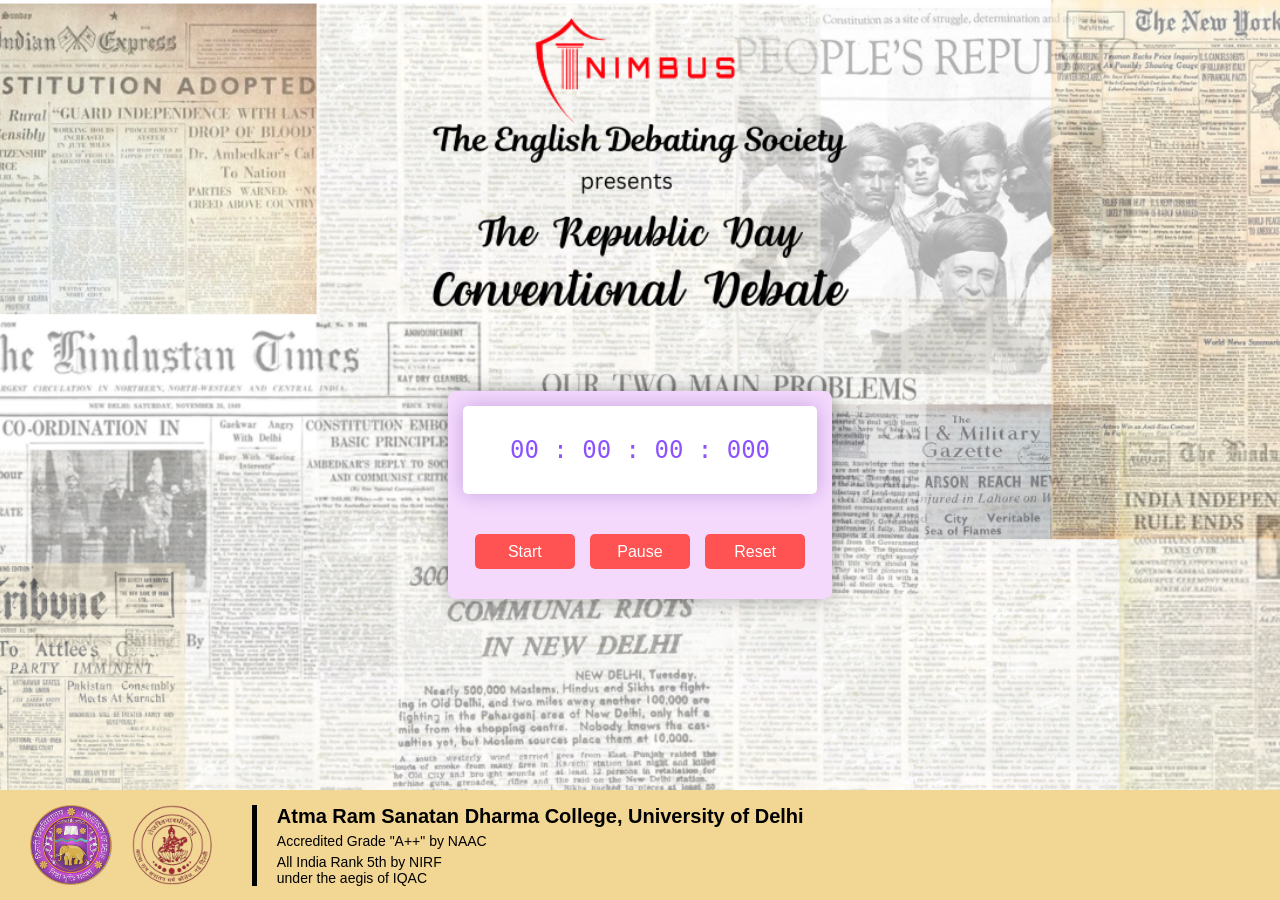
<file: index.html>
<!DOCTYPE html>
<html lang="en">
<head>
    <meta charset="UTF-8">
    <meta http-equiv="X-UA-Compatible" content="IE=edge">
    <meta name="viewport" content="width=device-width, initial-scale=1.0">
    <title>Stopwatch</title>
    <link rel="stylesheet" href="styles.css">
</head>
<body>
    
    <div class="container-timer">
        <div class="timer-display">
            00 : 00 : 00 : 000
        </div>
        <div class="buttons">
            <button id="start-timer">Start</button>
            <button id="pause-timer">Pause</button>
            <button id="reset-timer">Reset</button>
        </div>
    </div>

    <footer class="footer">
        <div class="footer-images">
            <img src="University of Delhi.png" alt="University of Delhi">
            <img src="removed-bg.png" alt="Logo">
            <div class="footer-text-container">
                <span class="footer-text-large">Atma Ram Sanatan Dharma College, University of Delhi</span>
                <span class="footer-text-small">Accredited Grade "A++" by NAAC</span>
                <span class="footer-text-small">All India Rank 5th by NIRF <br> under the aegis of IQAC</span>
            </div>
        </div>
    </footer>

    <script src="script.js"></script>
</body>
</html>
</file>
<file: styles.css>
*,
*:before,
*:after {
    padding: 0;
    margin: 0;
    box-sizing: border-box;
}

body {
    background-image: url('Background.png');
    background-size: cover;
    background-position: center;
    background-repeat: no-repeat;
    background-attachment: fixed;
    margin: 0;
    padding: 0;
    min-height: 100vh;
}

.container-timer {
    background-color: #f5d9fd;
    width: 30%;
    min-width: 300px;
    position: absolute;
    transform: translate(-50%, -50%);
    top: 55%;
    left: 50%;
    padding: 15px 0;
    padding-bottom: 30px;
    border-radius: 8px;
    box-shadow: 0 0 20px rgba(0, 0, 0, 0.338);
}

.timer-display {
    position: relative;
    width: 92%;
    background: #ffffff;
    left: 4%;
    font-family: 'Roboto mono', monospace;
    color: #8c52ff;
    font-size: 24px;
    padding: 30px;
    display: flex;
    align-items: center;
    justify-content: space-around;
    border-radius: 5px;
    box-shadow: 0 0 20px rgba(65, 5, 145, 0.25);
}

.buttons {
    width: 90%;
    margin: 40px auto 0 auto;
    display: flex;
    justify-content: space-around;
}

.buttons button {
    width: 100px;
    height: 35px;
    background-color: #ff5252;
    color: #fff;
    border: none;
    font-family: 'Poppins', sans-serif;
    font-size: 16px;
    border-radius: 5px;
    cursor: pointer;
    outline: none;
}

.buttons button:nth-last-child(2) {
    background-color: #ff5252;
}

.buttons button:nth-last-child(1) {
    background-color: #ff5252;
}

.buttons button:hover {
    box-shadow: 0 0 20px rgba(0, 0, 0, 0.25);
}

.footer {
    background-color: #f2d693;
    padding: 40px 0;
    position: fixed;
    bottom: 0;
    width: 100%;
    display: flex;
    justify-content: space-between;
    align-items: center;
    height: 110px;
}

.footer-images {
    display: flex;
    align-items: center;
    gap: 20px;
    margin-left: 30px;
}

.footer-images img {
    height: 80px;
    width: auto;
    object-fit: contain;
}

.footer-links {
    margin-right: 30px;
    display: flex;
    gap: 30px;
}

.footer-links a {
    color: #ffffff;
    text-decoration: none;
    font-family: 'Poppins', sans-serif;
    font-size: 16px;
    transition: all 0.3s ease;
}

.footer-links a:hover {
    color: #f5d9fd;
    text-decoration: underline;
}

.footer-text-container {
    border-left: 5px solid #000000;
    padding-left: 20px;
    margin-left: 20px;
    display: flex;
    flex-direction: column;
    gap: 5px;
}

.footer-text-large {
    color: #000000;
    font-family: 'Poppins', sans-serif;
    font-size: 20px;
    font-weight: bold;
}

.footer-text-small {
    color: #000000;
    font-family: 'Poppins', sans-serif;
    font-size: 14px;
}
</file>
